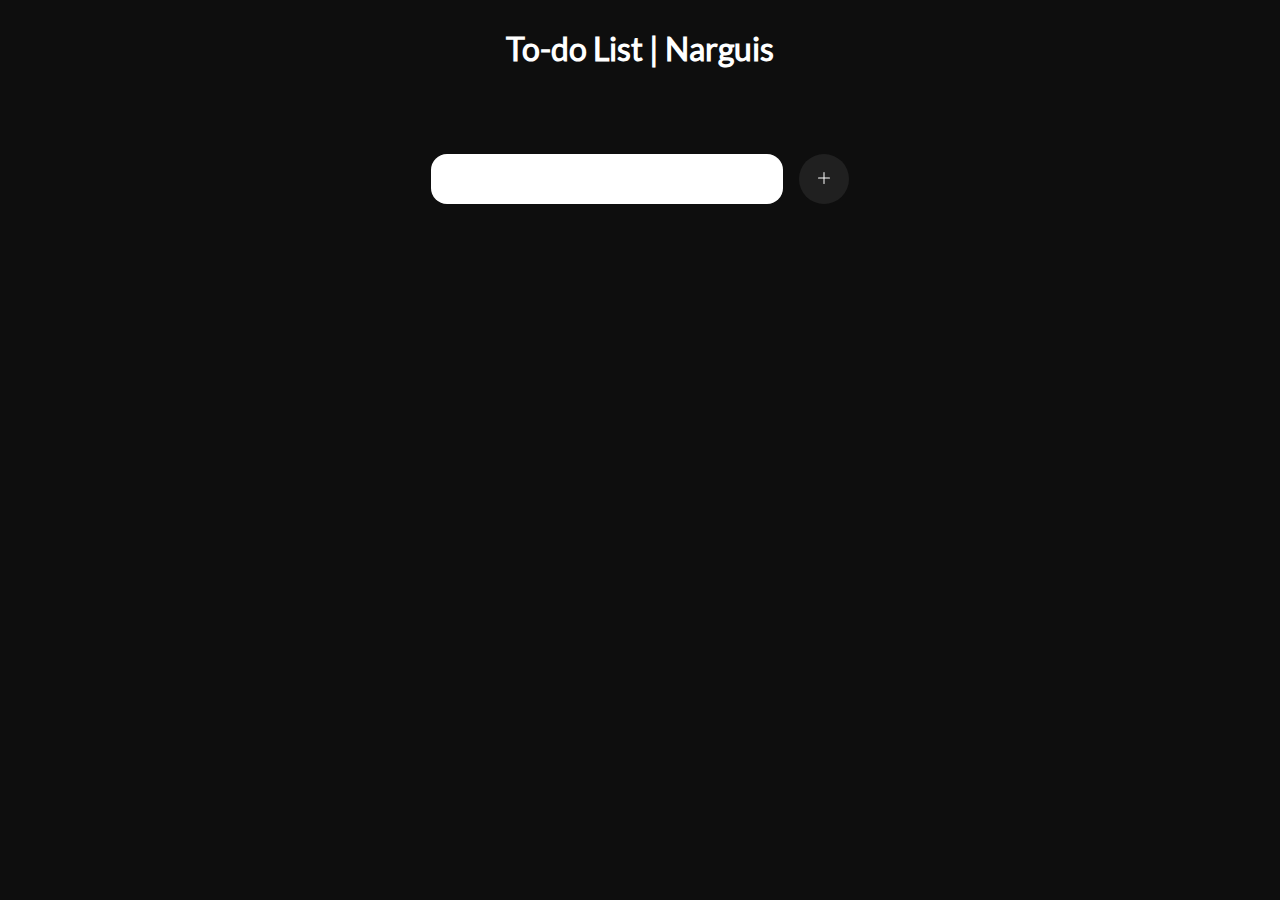
<file: 3- To-do List/index.html>
<!DOCTYPE html>
<html lang="en">
<head>
    <meta charset="UTF-8">
    <meta name="viewport" content="width=device-width, initial-scale=1.0">
    <link rel="stylesheet" href="style.css">
    <title>To-do List</title>
</head>
<body>
    <h1>To-do List | Narguis</h1>
    <div id="content">
        <div id="content-head">
            <input type="text" id="input-new-task"><button onclick="new_task()" title="Adicionar nova task" id="btn-new-task"><svg xmlns="http://www.w3.org/2000/svg" width="16" height="16" fill="currentColor" class="bi bi-plus-lg" viewBox="0 0 16 16"><path fill-rule="evenodd" d="M8 2a.5.5 0 0 1 .5.5v5h5a.5.5 0 0 1 0 1h-5v5a.5.5 0 0 1-1 0v-5h-5a.5.5 0 0 1 0-1h5v-5A.5.5 0 0 1 8 2Z"/></svg></button>
        </div>
        <div id="content-body">
            <ul id="to-do-list">
            </ul>
        </div>
    </div>
</body>
<script src="script.js"></script>
</html>
</file>
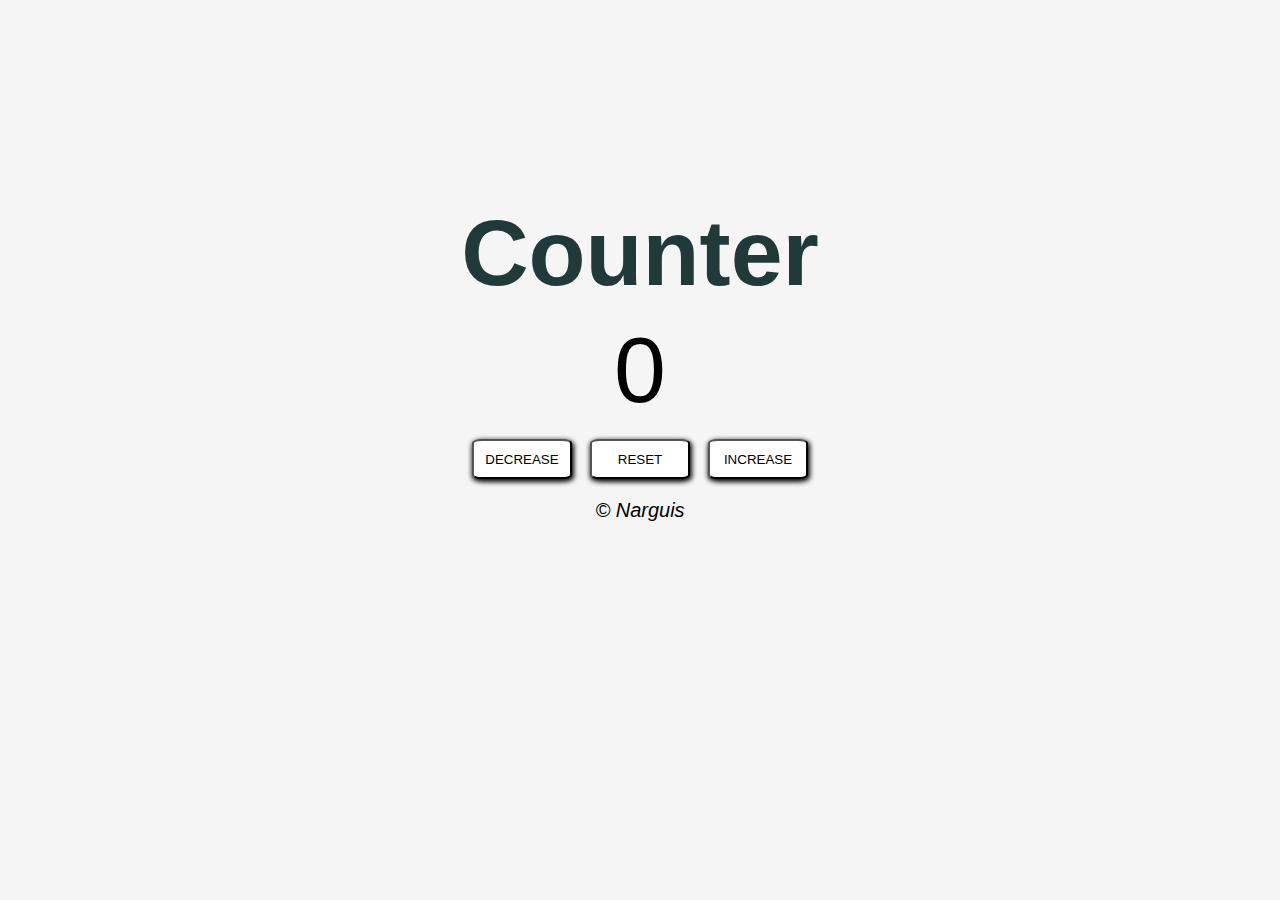
<file: 1 - Counter/counter.html>
<!DOCTYPE html>
<html lang="en">
<head>
    <meta charset="UTF-8">
    <meta http-equiv="X-UA-Compatible" content="IE=edge">
    <meta name="viewport" content="width=device-width, initial-scale=1.0">
    <title>Counter</title>
    <link rel="stylesheet" href="counter.css">
</head>
<body>
    <h1>Counter</h1>
    <div>
        <p id="counter">
            0
        </p>
    </div>
    <div>
        <input type="button" value="DECREASE" onclick="decrease()" onmousedown="clique()"> 
        <input type="button" value="RESET" onclick="reset()"> 
        <input type="button" value="INCREASE" onclick="increase()">
    </div>
    <footer>
        <p>&copy; Narguis</p>
    </footer>
    <script src="counter.js"></script>
</body>
</html>
</file>
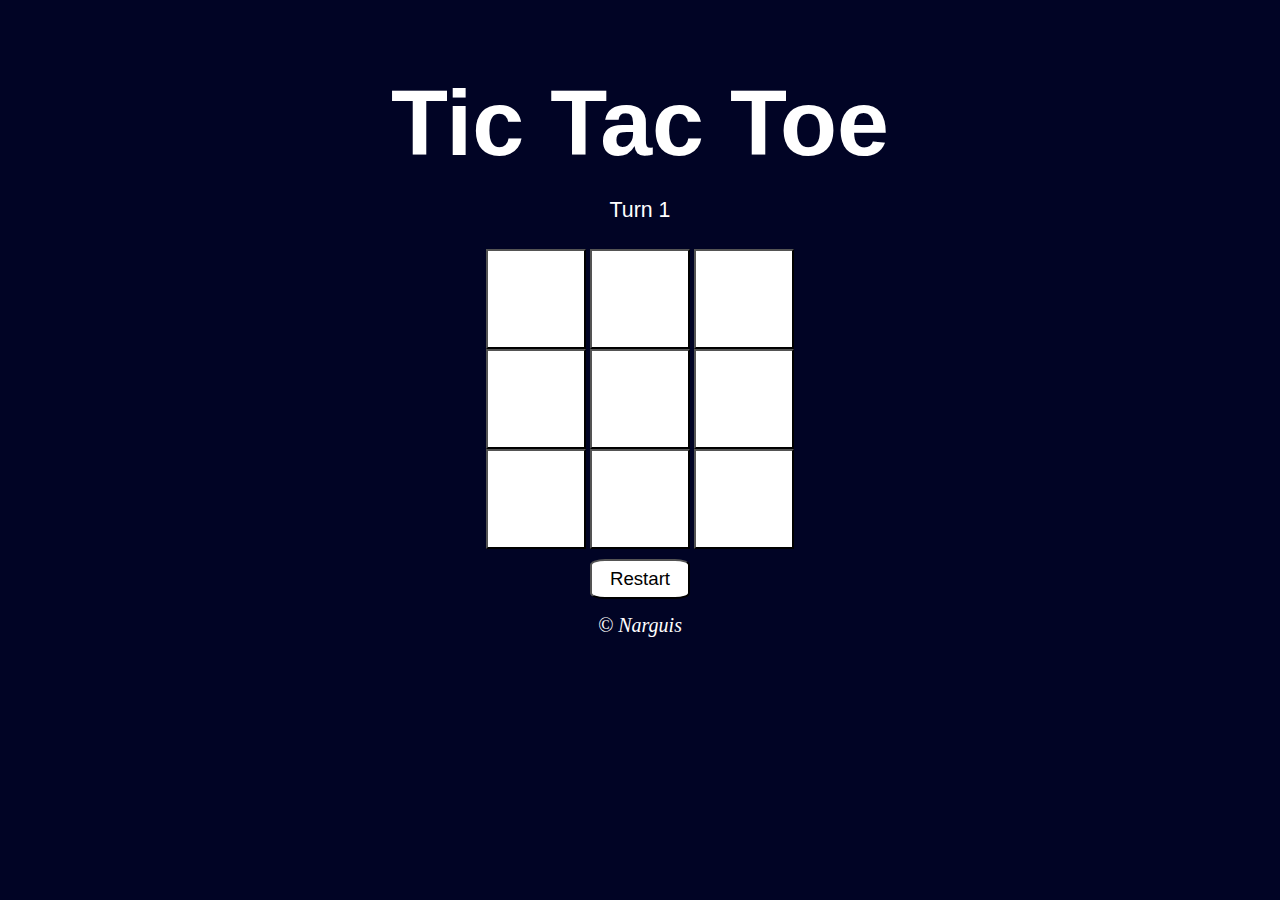
<file: 2 - Tic Tac Toe/tic-tac-toe.html>
<!DOCTYPE html>
<html lang="en">
  <head>
    <meta charset="UTF-8" />
    <meta http-equiv="X-UA-Compatible" content="IE=edge" />
    <meta name="viewport" content="width=device-width, initial-scale=1.0" />
    <title>Tic Tac Toe</title>
    <link rel="stylesheet" href="tic-tac-toe.css" />
  </head>
  <body onload="fill()">
    <div>
      <h1>Tic Tac Toe</h1>
      <h3 id="turncounter">Turn 1</h3>
    </div>
    <div id="board">
      <div class="row">
        <button class="box" id="btn1" onclick="boxclick(this.id)"></button>
        <button class="box" id="btn2" onclick="boxclick(this.id)"></button>
        <button class="box" id="btn3" onclick="boxclick(this.id)"></button>
      </div>
      <div class="row">
        <button class="box" id="btn4" onclick="boxclick(this.id)"></button>
        <button class="box" id="btn5" onclick="boxclick(this.id)"></button>
        <button class="box" id="btn6" onclick="boxclick(this.id)"></button>
      </div>
      <div class="row">
        <button class="box" id="btn7" onclick="boxclick(this.id)"></button>
        <button class="box" id="btn8" onclick="boxclick(this.id)"></button>
        <button class="box" id="btn9" onclick="boxclick(this.id)"></button>
      </div>
    </div>
    <div>
        <button id="rstbtn" onclick="restart()">Restart</button>
    </div>
    <footer>
      <p>&copy; Narguis</p>
    </footer>
    <script src="tic-tac-toe.js"></script>
  </body>
</html>
</file>
<file: 3- To-do List/style.css>
@import url(./assets/fonts/fonts.css);

:root{
    --color-dark: rgb(14, 14, 14);
    --color-dark2: rgb(32, 32, 32);
    --color-dark3: rgb(22, 22, 22);
    --color-white: #fff;
    --color-green: rgb(103, 195, 80);
    --color-green2: rgb(51, 149, 26);
    --color-red: rgb(184, 40, 35);
    --color-red2: rgb(146, 22, 17);
}


body{
    gap: 4rem;
    color: var(--color-white);
    display: flex;
    flex-direction: column;
    align-items: center;
    font-family: 'Lato';
    background-color: var(--color-dark);
}

#content{
    display: flex;
    flex-direction: column;
    gap: 4rem;
}



#content-head{
    display: flex;
    align-items: center;
    gap: 1rem;
    flex-wrap: wrap;
}

#input-new-task, #btn-new-task{
    border: none;
    font-size: 1rem;
    outline: none;
    padding: 1rem;
}

#input-new-task{
    width: 20rem;
    border-radius: 1rem;
}

#btn-new-task{
    justify-content: center;
    color: var(--color-white);
    padding: 1rem;
    background-color: var(--color-dark2);
    border-radius: 50%;
    width: 50px;
    height: 50px;
    cursor:pointer;
    transition: .4s;
}

#btn-new-task:hover{
    background-color: var(--color-dark3);
}

#to-do-list{
    gap: 1rem;
    display: flex;
    flex-direction: column;
    padding: 0;
}

#to-do-list li {
    list-style-type: none;
    font-size: 1.4rem;
    text-transform: capitalize;
    display: flex;
    align-items: center;
    justify-content: space-between;
}

#to-do-list li:hover{
    transition: .4s;
    background-color: var(--color-dark3);
    padding-left: 1rem;
    border-radius: 1rem;
}

#btn-ok{
    color: var(--color-white);
    border: none;
    cursor: pointer;
    outline: none;
    background-color: var(--color-green);
    width: 50px;
    height:50px;
    padding: .4rem .8rem;
    border-radius: 50%;
    display: flex;
    align-items: center;
    justify-content: center;
}

#btn-ok:hover{
    background-color: var(--color-green2);
    transform: scale(1.1);
    transition: .4s;
}
</file>
<file: 1 - Counter/counter.css>
body{
    background-color: whitesmoke;
    text-align: center;
}
h1{
    font: normal 70pt Arial;
    font-weight: 600;
    color: rgb(32, 57, 57);
    text-align: center;
    margin-top: 200px;
    margin-bottom: 10px;
}
#counter{
    font: normal 70pt Arial;
    text-align: center;
    margin-top: 0px;
    margin-bottom: 15px;
    font-weight: 500;
    color: "black";
}
input[type="button"]{
    margin: 0px 7px 0px 7px;
    width: 100px;
    height: 40px;
    background-color: white;
    border-radius: 10%;
    box-shadow: 1px 2px 5px 1px;
}
input[type="button"]:active{
    transform: scale(0.98);
    box-shadow: 1px 1px 3px 1px;
}
footer{
    font: normal 20px Arial;
    font-style: Italic;
}
</file>
<file: 2 - Tic Tac Toe/tic-tac-toe.css>
body {
  background-color: rgb(1, 4, 37);
  text-align: center;
  color: white;
}
.box {
  width: 100px;
  height: 100px;
  background: "white";
  font-size: 80px;
  
}
#board {
  margin: 2% 0px 0px 0px;
}
h1 {
  font: normal 70pt Arial;
  font-weight: 600;
  text-align: center;
  margin: 70px 0px 0px 0px;
}
footer {
  font-size: 20px;
  font-style: italic;
}
footer p{
    margin-top: 15px;
}
h3 {
  font: normal 16pt Arial;
}
#rstbtn{
    margin: 10px 0px 0px 0px;
    font: normal 14pt Arial;
    background-color: white;
    width: 100px;
    height: 40px;
    border-radius: 15%;
}
#rstbtn:active{
    transform: scale(0.98);
}
</file>
